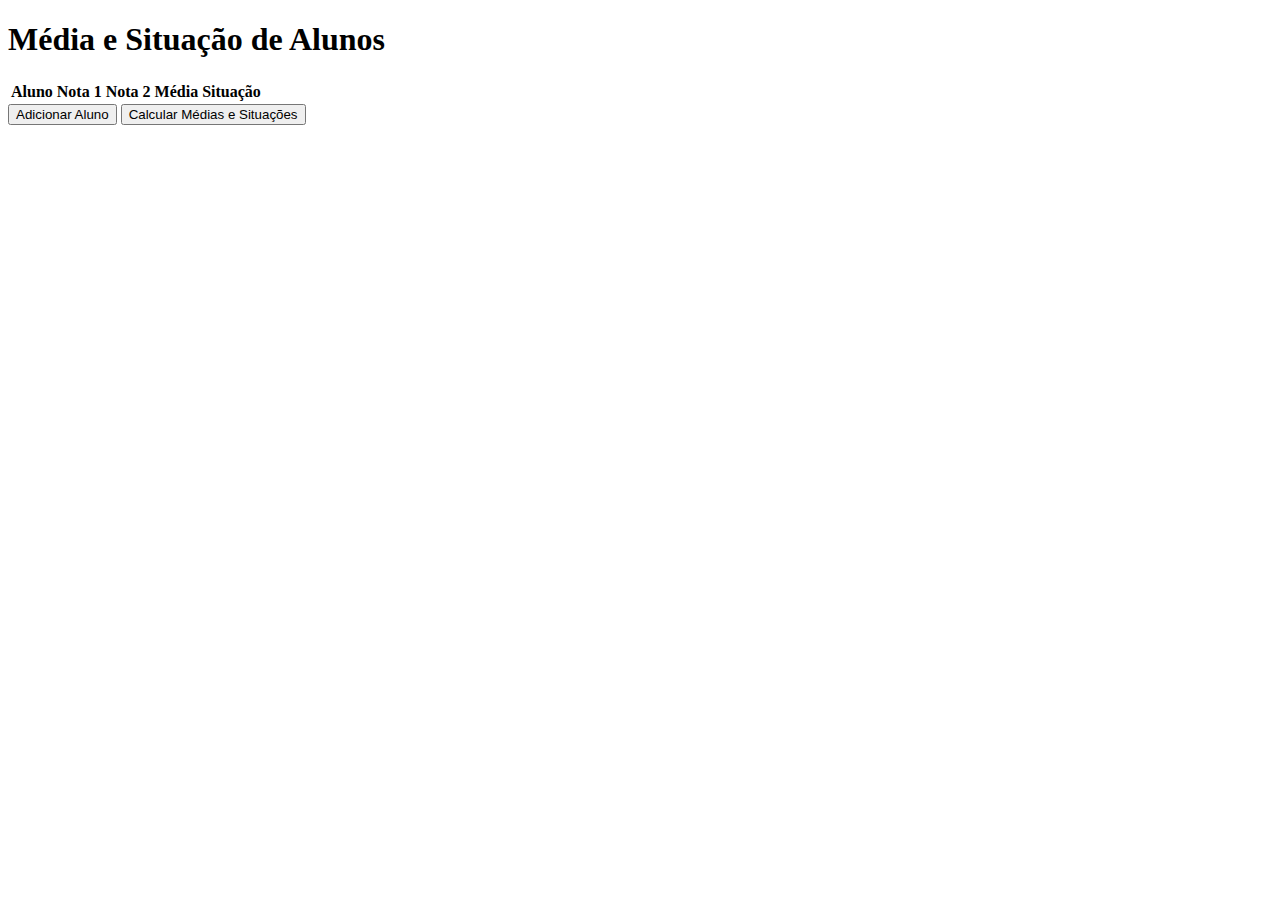
<file: index2.html>
<!DOCTYPE html>
<html lang="pt-br">
<head>
<meta charset="UTF-8">
<meta name="viewport" content="width=device-width, initial-scale=1.0">
<title>Calculadora de Média e Situação de Alunos</title>
</head>
<body>
<h1> Média e Situação de Alunos</h1>
<table id="tabela">
    <thead>
        <tr>
            <th>Aluno</th>
            <th>Nota 1</th>
            <th>Nota 2</th>
            <th>Média</th>
            <th>Situação</th>
        </tr>
    </thead>
    <tbody>
       
    </tbody>
</table>
<button onclick="adicionarAluno()">Adicionar Aluno</button>
<button onclick="calcularMediasESituacoes()">Calcular Médias e Situações</button>

<script>
function adicionarAluno() {
    var table = document.getElementById("tabela").getElementsByTagName('tbody')[0];
    var rowCount = table.rows.length;
    var row = table.insertRow(rowCount);
    var cell1 = row.insertCell(0);
    var cell2 = row.insertCell(1);
    var cell3 = row.insertCell(2);
    var cell4 = row.insertCell(3);
    var cell5 = row.insertCell(4);
    cell1.innerHTML = "Aluno " + (rowCount + 1);
    cell2.innerHTML = "<input type='number' step='0.01' min='0' max='10'>";
    cell3.innerHTML = "<input type='number' step='0.01' min='0' max='10'>";
    cell4.innerHTML = " ";
    cell5.innerHTML = " ";
}

function calcularMediasESituacoes() {
    var table = document.getElementById("tabela").getElementsByTagName('tbody')[0];
    var rowCount = table.rows.length;
    for (var i = 0; i < rowCount; i++) {
        var row = table.rows[i];
        var nota1 = parseFloat(row.cells[1].getElementsByTagName('input')[0].value);
        var nota2 = parseFloat(row.cells[2].getElementsByTagName('input')[0].value);
        var media = (nota1 + nota2) / 2;
        var situacao = media >= 6 ? "Aprovado" : "Reprovado";
        if (!isNaN(media)) {
            row.cells[3].innerHTML = media.toFixed(2);
            row.cells[4].innerHTML = situacao;
        } else {
            row.cells[3].innerHTML = " ";
            row.cells[4].innerHTML = " ";
        }
    }
}
</script>
</body>
</html>
</file>
